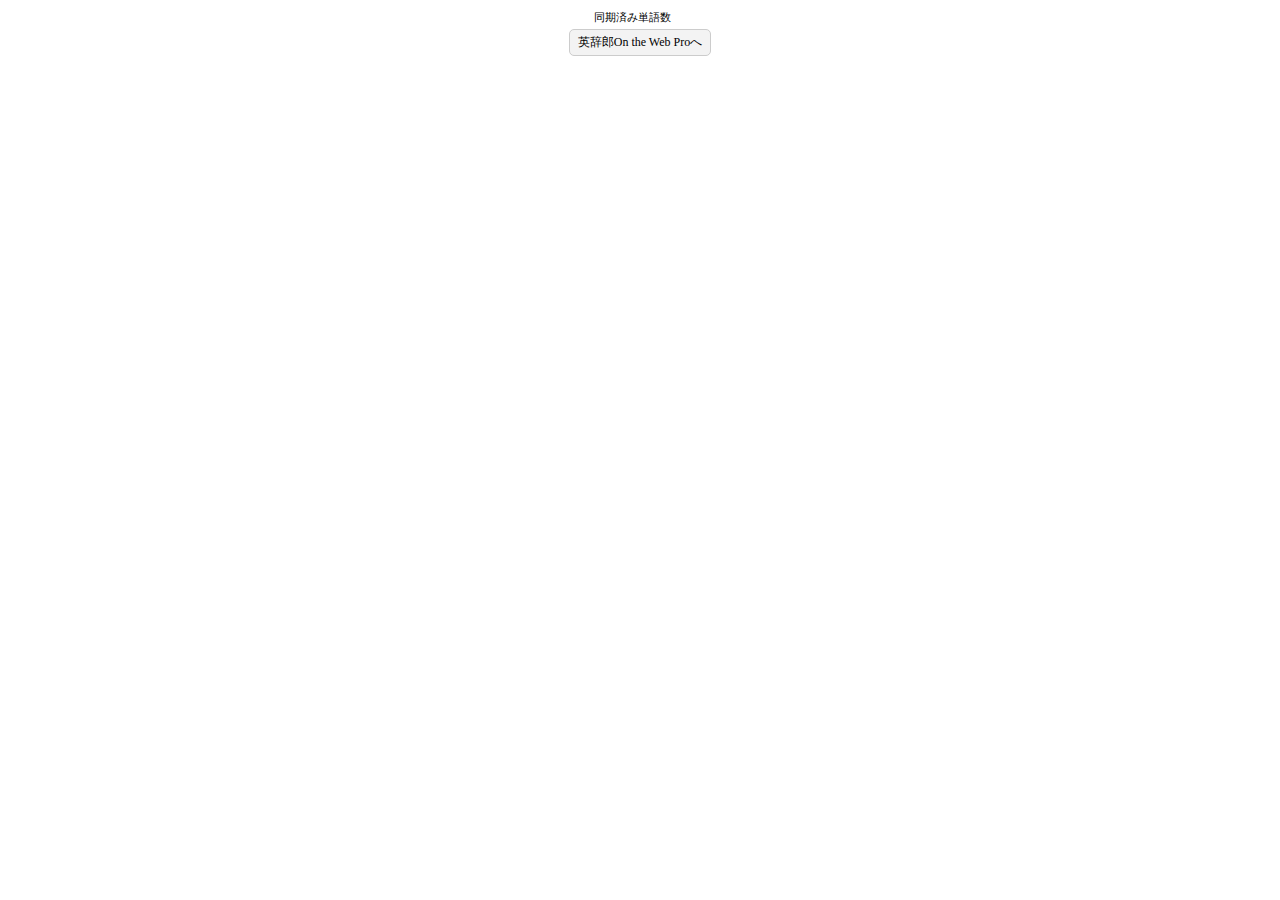
<file: src/popup/index.html>
<!Doctype html>
<html>
<head>
  <meta charset="utf-8" />
  <link href="css/index.css" rel="stylesheet" />
  <script src="js/index.lib.js"></script>
</head>
<body>
<main>
  <div class="counter-container">
    <div class="counter-title">同期済み単語数</div>
    <div id="counter"></div>
  </div>
  
  <div class="button-container">
    <div id="jump-button">英辞郎On the Web Proへ</div>
  </div>
</main>
<script src="js/index.js"></script>
</body>
</html>
</file>
<file: src/popup/css/index.css>
html {
  padding: 0;
  margin: 0;
  min-width: 200px;
}

body {
  padding: 0;
  margin: 0;
  min-width: 200px;
  font-size: 12px;
  box-sizing: content-box;
}

body > main {
  padding: 10px;
}

.counter-container {
  display: flex;
  align-items: center;
  justify-content: center;
}

.counter-title {
  font-size: 11px;
}

#counter {
  padding: 4px 8px;
  font-size: 24px;
  color: blue;
}

.button-container {
  margin-top: 4px;
  display: flex;
  align-items: center;
  justify-content: center;
}

#jump-button {
  display: inline-block;
  padding: 4px 8px;
  border-radius: 5px;
  border: 1px solid #ccc;
  background: #f3f3f3;
  cursor: pointer;
  transition: all ease .2s;
}

#jump-button:hover {
  background: #eee;
}
</file>
